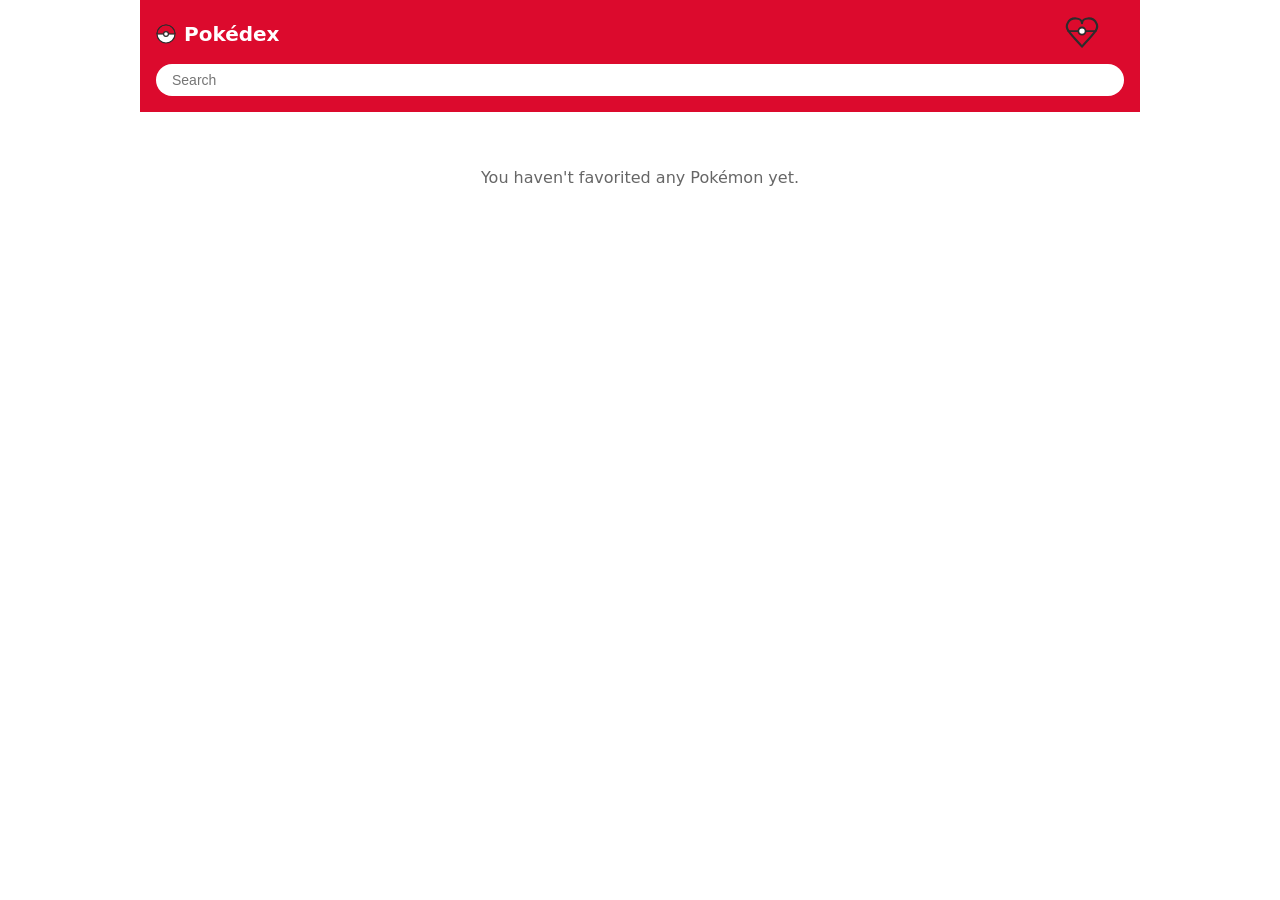
<file: favorites.html>
<!DOCTYPE html>
<html lang="da">
<head>
    <meta charset="UTF-8">
    <meta name="viewport" content="width=device-width, initial-scale=1.0">
    <title>Pokedex - Favorites</title>
    <link rel="stylesheet" href="style.css">
    <script src="favorites.js" type="module" defer></script>
</head>
<body>
    <div id="root"></div>
</body>
</html>
</file>
<file: style.css>
* {
    box-sizing: border-box;
}

body {
    margin: 0;
    font-family: system-ui, sans-serif;
}

#root {
    max-width: 1000px;
    margin: 0 auto;
    padding: 0;
}

:root {
    --type-color: #666666;
    /* fallback color */
    --normal-color: #AAA67F;
    --fighting-color: #C12239;
    --flying-color: #A891EC;
    --ground-color: #DEC16B;
    --poison-color: #A43E9E;
    --rock-color: #B69E31;
    --bug-color: #A7B723;
    --ghost-color: #70559B;
    --steel-color: #B7B9D0;
    --fire-color: #F57D31;
    --water-color: #6493EB;
    --grass-color: #74CB48;
    --electric-color: #F9CF30;
    --psychic-color: #FB5584;
    --ice-color: #9AD6DF;
    --dragon-color: #7037FF;
    --dark-color: #75574C;
    --fairy-color: #E69EAC;
}

.pokemon-list {
    display: grid;
    grid-template-columns: repeat(3, 1fr);
    gap: 8px;
    padding: 12px;
}

/* card Styling */
.card {
    display: flex;
    flex-direction: column;
    align-items: center;
    text-decoration: none;
    color: inherit;
    background: white;
    border-radius: 8px;
    overflow: hidden;
    box-shadow: 0 1px 4px rgba(0, 0, 0, 0.25);
}


.card__number {
    align-self: flex-start;
    padding: 4px 6px 0;
    font-size: 8px;
}

.card__name {
    width: 100%;
    padding: 4px;
    text-align: center;
    font-size: 10px;
    background: #efefef;
}

.card__image {
    width: 100%;
    aspect-ratio: 1 / 1;
}

/* type badges */
.type-badge {
    background: var(--type-color);
    color: white;
    padding: 2px 12px;
    border-radius: 10px;
    font-size: 10px;
}

/* stat bars */
.stat-bar {
    display: flex;
    align-items: center;
    gap: 8px;
}

.stat-bar__label {
    width: 40px;
    text-align: right;
    font-weight: bold;
    font-size: 10px;
    color: var(--type-color)
}

.stat-bar__value {
    width: 28px;
    font-size: 10px
}

.stat-bar__track {
    flex: 1;
    height: 4px;
    border-radius: 2px;
    background: color-mix(in srgb, var(--type-color) 25%, white);
}

.stat-bar__fill {
    height: 100%;
    border-radius: inherit;
    background: var(--type-color);
}

/* Site header */
.site-header {
    background: #dc0a2d;
    color: white;
    padding: 16px;
}

.site-header__title-row {
    display: flex;
    align-items: center;
    gap: 8px;
    margin-bottom: 12px;
}

.site-header__icon {
    display: flex;
}

.site-header__icon::before {
    display: flex;
}

.site-header__title {
    margin: 0;
    font-size: 20px;
}

.site-header__search {
    display: block;
    width: 100%;
    padding: 8px 16px;
    border: none;
    border-radius: 20px;
    font-size: 14px;
}

.site-header__home-link {
    display: flex;
    align-items: center;
    gap: 8px;
    color: inherit;
    text-decoration: none;
}

/* detail page */
.detail-page #root {
    max-width: 480px;
    padding: 0;
}

.detail {
    min-height: 100vh;
    padding: 12px 8px 8px;
    background: var(--type-color);
    position: relative;
    overflow: hidden;
}

.detail::before {
    content: "";
    position: absolute;
    top: -20px;
    right: -20px;
    width: 220px;
    height: 220px;
    background-image: url('data:image/svg+xml;utf8,<svg xmlns="http://www.w3.org/2000/svg" viewBox="0 0 206 208" fill="none"><path d="M127.709 104C127.709 117.676 116.622 128.762 102.947 128.762C89.2712 128.762 78.1849 117.676 78.1849 104C78.1849 90.3244 89.2712 79.2381 102.947 79.2381C116.622 79.2381 127.709 90.3244 127.709 104Z" fill="white"/><path fill-rule="evenodd" clip-rule="evenodd" d="M102.947 208C155.34 208 198.684 169.257 205.894 118.857H144.982C138.863 136.169 122.353 148.571 102.947 148.571C83.5401 148.571 67.0303 136.169 60.9116 118.857H0C7.20912 169.257 50.5535 208 102.947 208ZM60.9116 89.1429H0C7.20912 38.7431 50.5535 0 102.947 0C155.34 0 198.684 38.7431 205.894 89.1429H144.982C138.863 71.8314 122.353 59.4286 102.947 59.4286C83.5401 59.4286 67.0303 71.8314 60.9116 89.1429ZM127.709 104C127.709 117.676 116.622 128.762 102.947 128.762C89.2712 128.762 78.1849 117.676 78.1849 104C78.1849 90.3244 89.2712 79.2381 102.947 79.2381C116.622 79.2381 127.709 90.3244 127.709 104Z" fill="white"/></svg>');
    background-size: contain;
    background-repeat: no-repeat;
    opacity: 0.15;
    z-index: 0;
    pointer-events: none;
}

.detail__header {
    display: flex;
    align-items: center;
    gap: 8px;
    padding: 0 8px;
    color: white;
}

.detail__back {
    color: white;
    text-decoration: none;
    font-size: 24px;
}

.detail__name {
    flex: 1;
    margin: 0;
    font-size: 24px;
}

.detail__number {
    font-size: 12px;
    font-weight: bold;
}

.detail__image {
    display: block;
    width: 200px;
    height: 200px;
    margin: 16px auto -60px;
    object-fit: contain;
    position: relative;
}

.detail__card {
    padding: 70px 16px 16px;
    background: white;
    border-radius: 8px;
}

.detail__types {
    display: flex;
    justify-content: center;
    gap: 16px;
}

.detail__heading {
    margin: 16px 0 8px;
    text-align: center;
    font-size: 14px;
    color: var(--type-color);
}

.detail__facts {
    display: flex;
    gap: 8px;
    text-align: center;
}

.detail__fact {
    flex: 1;
    display: flex;
    flex-direction: column;
    gap: 4px;
}

.detail__fact-value {
    font-size: 11px;
}

.detail__fact-label {
    font-size: 9px;
    color: #666666;
}

.detail__description {
    margin: 12px 0 0;
    font-size: 11px;
    line-height: 1.4;
}

.detail__stats {
    display: flex;
    flex-direction: column;
    gap: 6px;
}

/* favorite */
.heart-icon {
    display: flex;
    cursor: pointer;
}

.card__heart {
    position: absolute;
    top: 4px;
    right: 6px;
}

.card {
    position: relative;
}

.detail__heart {
    display: flex;
}

.detail__heart svg {
    width: 26px;
    height: 26px;
}

.empty-message {
    text-align: center;
    color: #666666;
    padding: 40px 16px;
}

.site-header__favorites-link svg {
    width: 36px;
    height: 36px;
}

.site-header__favorites-link {
    margin-left: auto;
    margin-right: 24px;
    display: flex;
}

/* bigger screen styling */
@media (min-width: 600px) {
    .pokemon-list {
        grid-template-columns: repeat(4, 1fr);
        gap: 12px;
    }
}

@media (min-width: 900px) {
    .pokemon-list {
        grid-template-columns: repeat(6, 1fr);
    }
}
</file>
